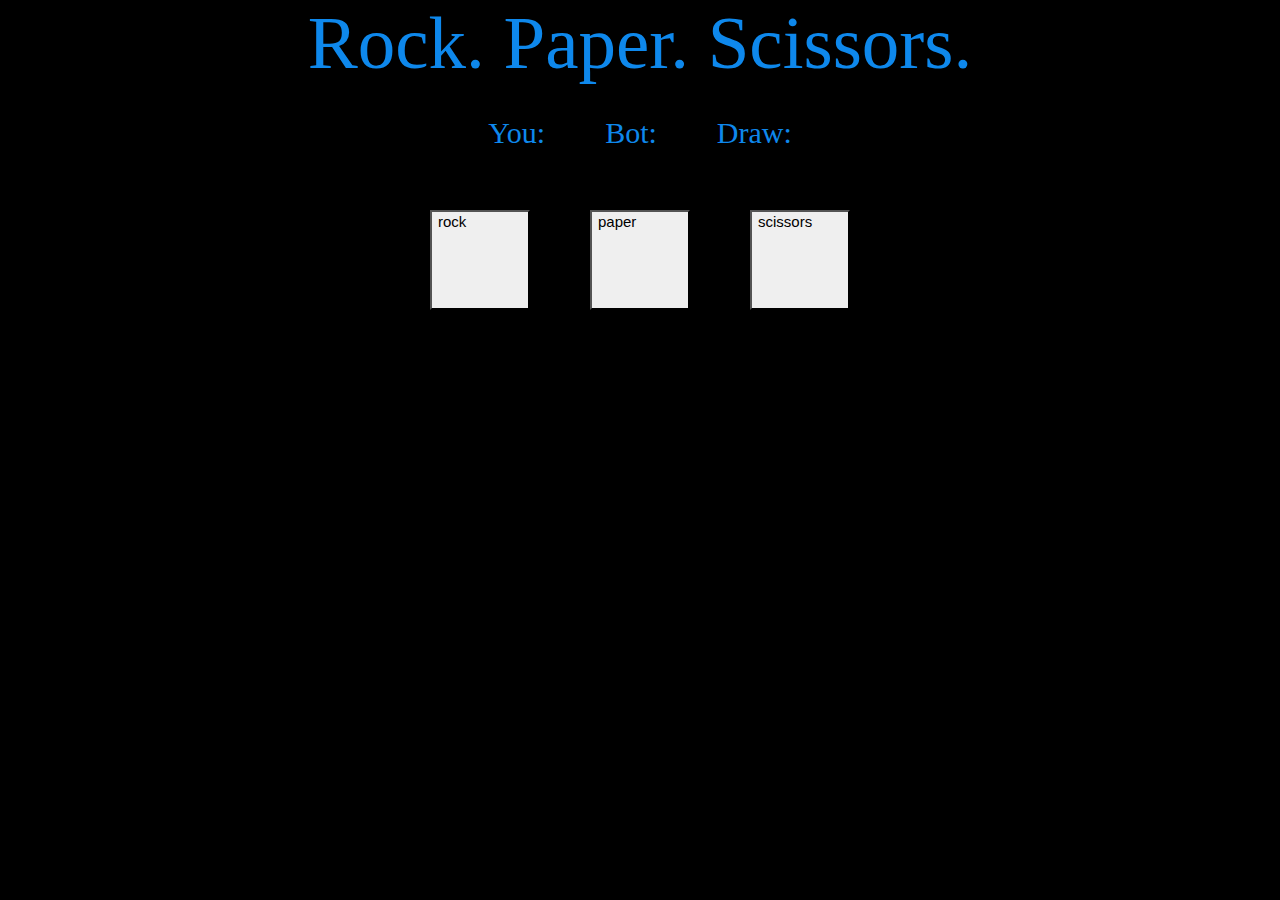
<file: index.html>
<!DOCTYPE html>
<head>
    <title>Rock, Paper, Scissors </title>
    <link rel="stylesheet" href="style.css"/>
</head>
<header>
    Rock. Paper. Scissors.    
</header>
<body>

    
    
    
    
    
    
    
    
    <script src="rps_script.js"></script>  
</body>
</file>
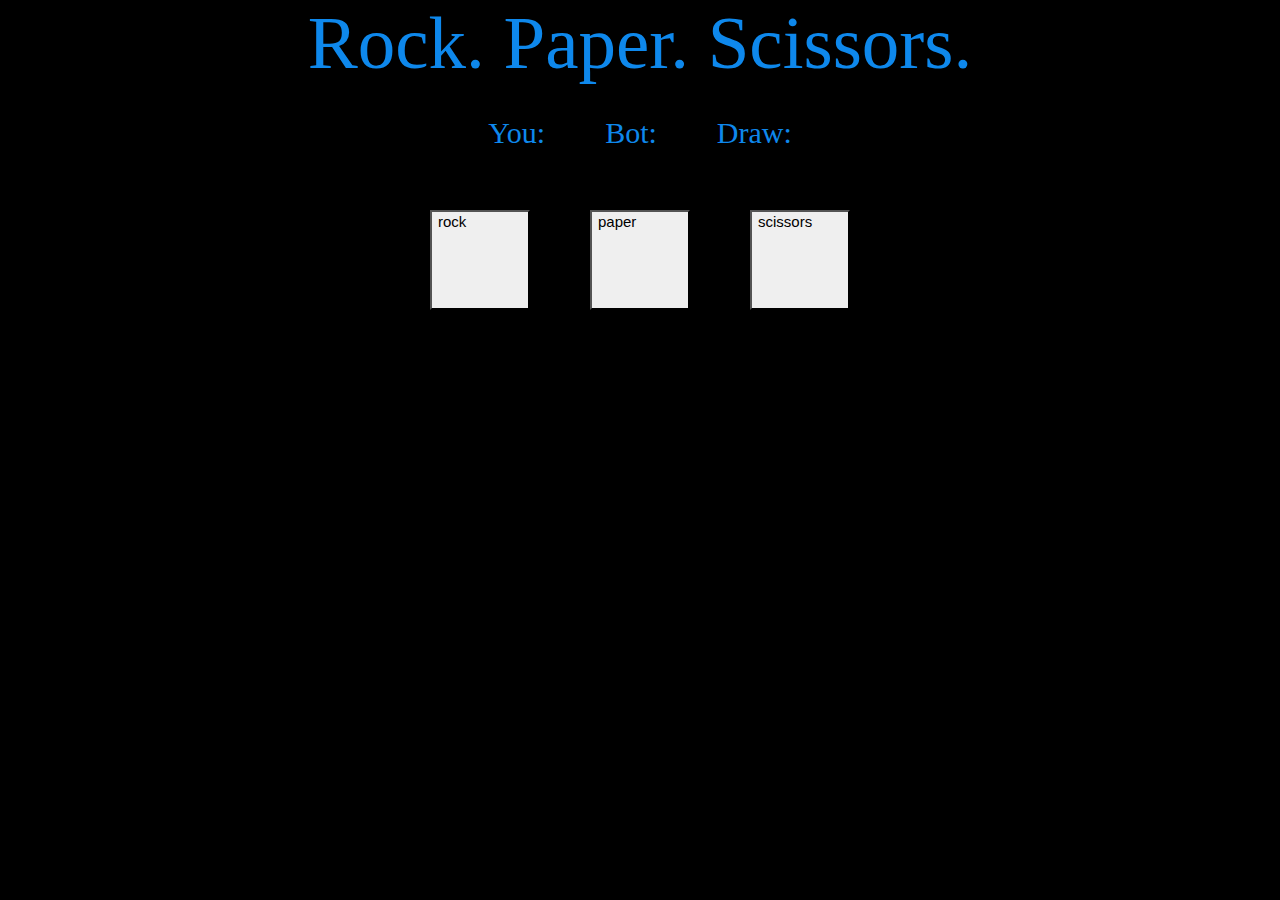
<file: RPS/index.html>
<!DOCTYPE html>
<head>
    <title>Rock, Paper, Scissors </title>
    <link rel="stylesheet" href="style.css"/>
</head>
<header>
    Rock. Paper. Scissors.    
</header>
<body>

    
    
    
    
    
    
    
    
    <script src="rps_script.js"></script>  
</body>
</file>
<file: style.css>
body {
    /* background-image: url(https://i.imgur.com/sLVfSv9.jpg); */
    background-color: black;
    

        min-width: 100%;
        min-height: 100%;
        background-size: cover; /* or contain depending on what you want */
        background-position: center;
        background-repeat: no-repeat;
        text-align:center;
        margin:auto;
        padding:0;
} 

header{
    font-size: 75px;
    color:rgb(14, 136, 236);
}

#win {
    color: rgb(14, 136, 236);
    text-shadow: white;
    font-size: 30px;
    margin: 30px;
    display: inline-flex;
    animation: fadein 2s;


}
#lose {
    color: rgb(14, 136, 236);
    text-shadow: white;
    font-size: 30px;
    margin: 30px;
    display: inline-flex;
    animation: fadein 2s;


}
@keyframes fadein{
    from {
        opacity: 0;
    }
    to {
        opacity: 1;
    }

}

#scoreboard {
    color: rgb(14, 136, 236);
    text-shadow: white;
    font-size: 30px;
    margin: 30px;
    display: inline-flex;
}

#userButtons{
    
    background-size:contain;
    width: 100px;
    height: 100px;
    display: inline-flex;
    text-shadow: rgb(14, 136, 236);;
    font-size: 15px;
    margin: 30px;
    }

#userButtons:active{
    border-style: solid;
    border: rgb(14, 136, 236);
}  

.rockButton{
    background-image: url(https://i.imgur.com/idbZJd5.png);
}    

.paperButton{
    background-image: url(https://i.imgur.com/jKMe04D_d.webp?maxwidth=760&fidelity=grand);
}

.scissorButton{
    background-image: url(https://i.imgur.com/ZsjUIT9_d.webp?maxwidth=760&fidelity=grand);
}
</file>
<file: RPS/style.css>
body {
    /* background-image: url(https://i.imgur.com/sLVfSv9.jpg); */
    background-color: black;
    

        min-width: 100%;
        min-height: 100%;
        background-size: cover; /* or contain depending on what you want */
        background-position: center;
        background-repeat: no-repeat;
        text-align:center;
        margin:auto;
        padding:0;
} 

header{
    font-size: 75px;
    color:rgb(14, 136, 236);
}

#win {
    color: rgb(14, 136, 236);
    text-shadow: white;
    font-size: 30px;
    margin: 30px;
    display: inline-flex;
    animation: fadein 2s;


}
#lose {
    color: rgb(14, 136, 236);
    text-shadow: white;
    font-size: 30px;
    margin: 30px;
    display: inline-flex;
    animation: fadein 2s;


}
@keyframes fadein{
    from {
        opacity: 0;
    }
    to {
        opacity: 1;
    }

}

#scoreboard {
    color: rgb(14, 136, 236);
    text-shadow: white;
    font-size: 30px;
    margin: 30px;
    display: inline-flex;
}

#userButtons{
    
    background-size:contain;
    width: 100px;
    height: 100px;
    display: inline-flex;
    text-shadow: rgb(14, 136, 236);;
    font-size: 15px;
    margin: 30px;
    }

#userButtons:active{
    border-style: solid;
    border: rgb(14, 136, 236);
}  

.rockButton{
    background-image: url(https://i.imgur.com/idbZJd5.png);
}    

.paperButton{
    background-image: url(https://i.imgur.com/jKMe04D_d.webp?maxwidth=760&fidelity=grand);
}

.scissorButton{
    background-image: url(https://i.imgur.com/ZsjUIT9_d.webp?maxwidth=760&fidelity=grand);
}
</file>
